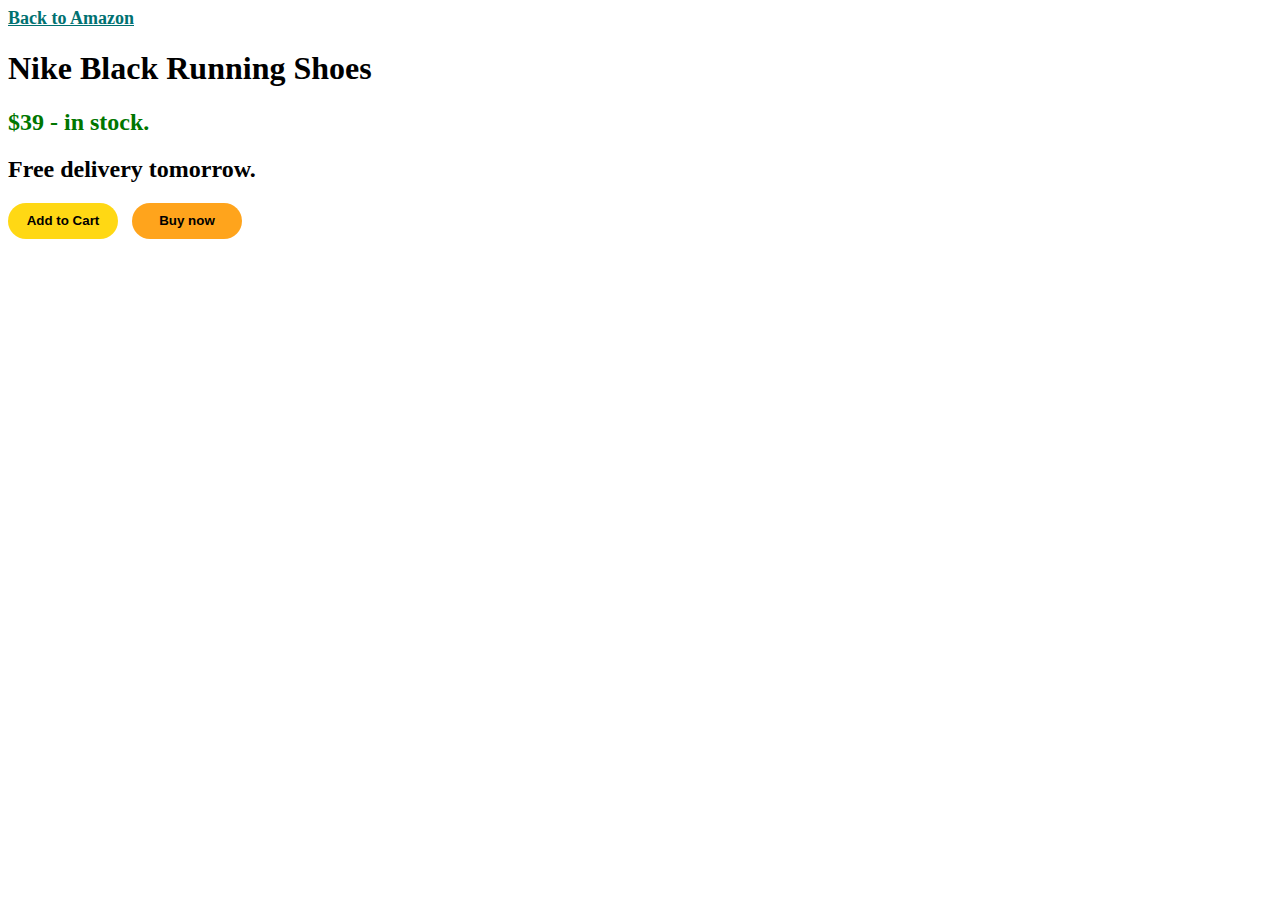
<file: 2.) Transition exercise/index.html>
<!DOCTYPE html>
<html lang="en">
<head>
    <meta charset="UTF-8">
    <meta name="viewport" content="width=device-width, initial-scale=1.0">
    <title>Amazon product menu</title>
    <link rel="stylesheet" href="style.css">
</head>
<body>
    <a href="https://www.amazon.in/" class="link">Back to Amazon</a>

    <h1>Nike Black Running Shoes</h1>

    <h2 class="price">$39 - in stock.</h2>

    <h2>Free delivery  tomorrow.</h2>

    <button class="cart">Add to Cart</button>
    <button class="buy">Buy now</button>

</body>
</html>
</file>
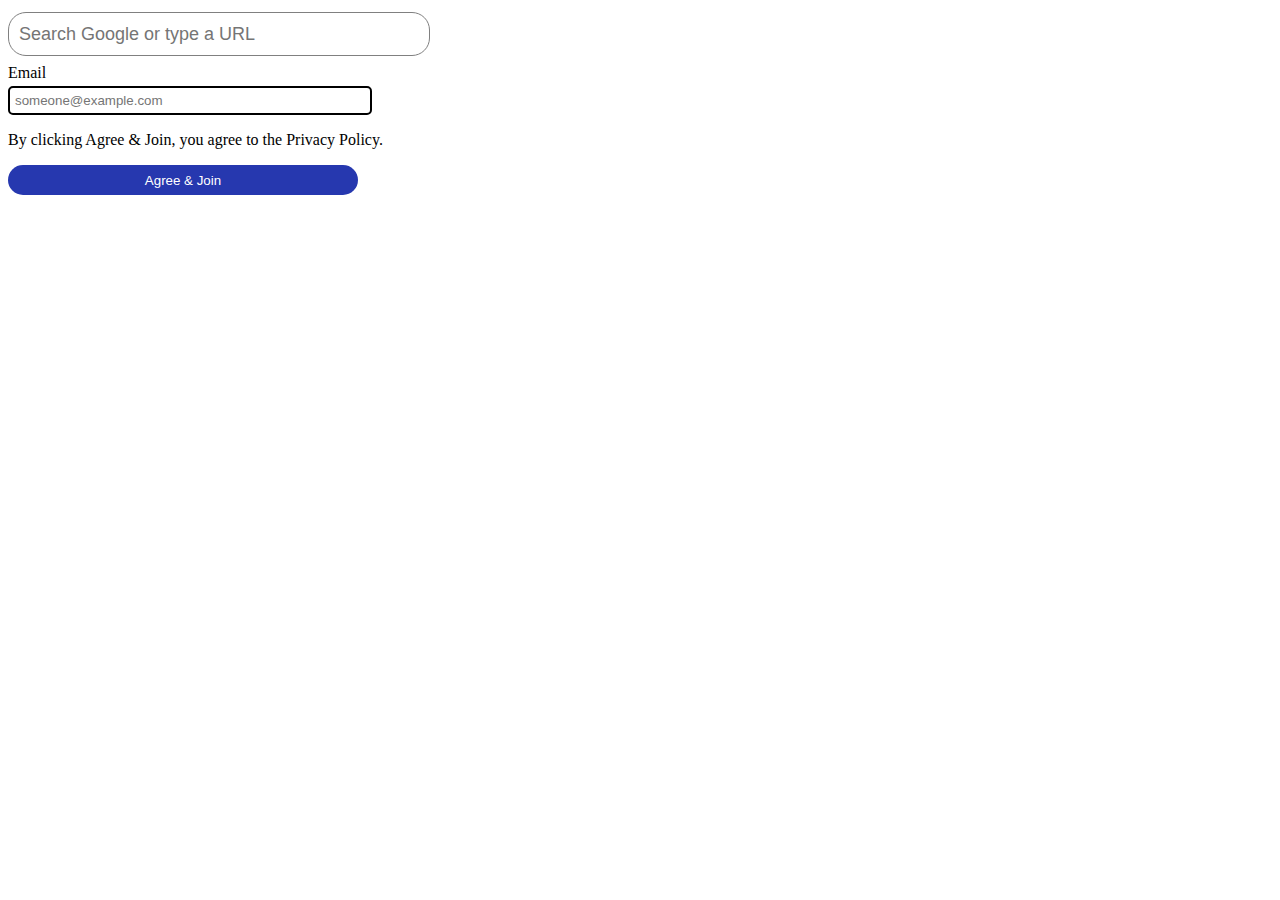
<file: 3.) Image and textbox exercise/index.html>
<!DOCTYPE html>
<html lang="en">
<head>
    <meta charset="UTF-8">
    <meta name="viewport" content="width=device-width, initial-scale=1.0">
    <title>Images and textbox exercise</title>
    <link rel="stylesheet" href="style.css">
</head>
<body>
    <!--Textbox exercises-->

    <!--1.) Google searchbar-->
    <input type="text" class="searchbar" placeholder="Search Google or type a URL">
    <br>

    <!--2.) Linked in signup-->

     <span>Email</span>
     <br>
    <input type="text" class="email" placeholder="someone@example.com">
     
    <p>By clicking Agree & Join, you agree to the Privacy Policy.</p>

    <button class="join">Agree & Join</button>

    <!--3.) X formerly known as twitter UI-->

    

</body>
</html>
</file>
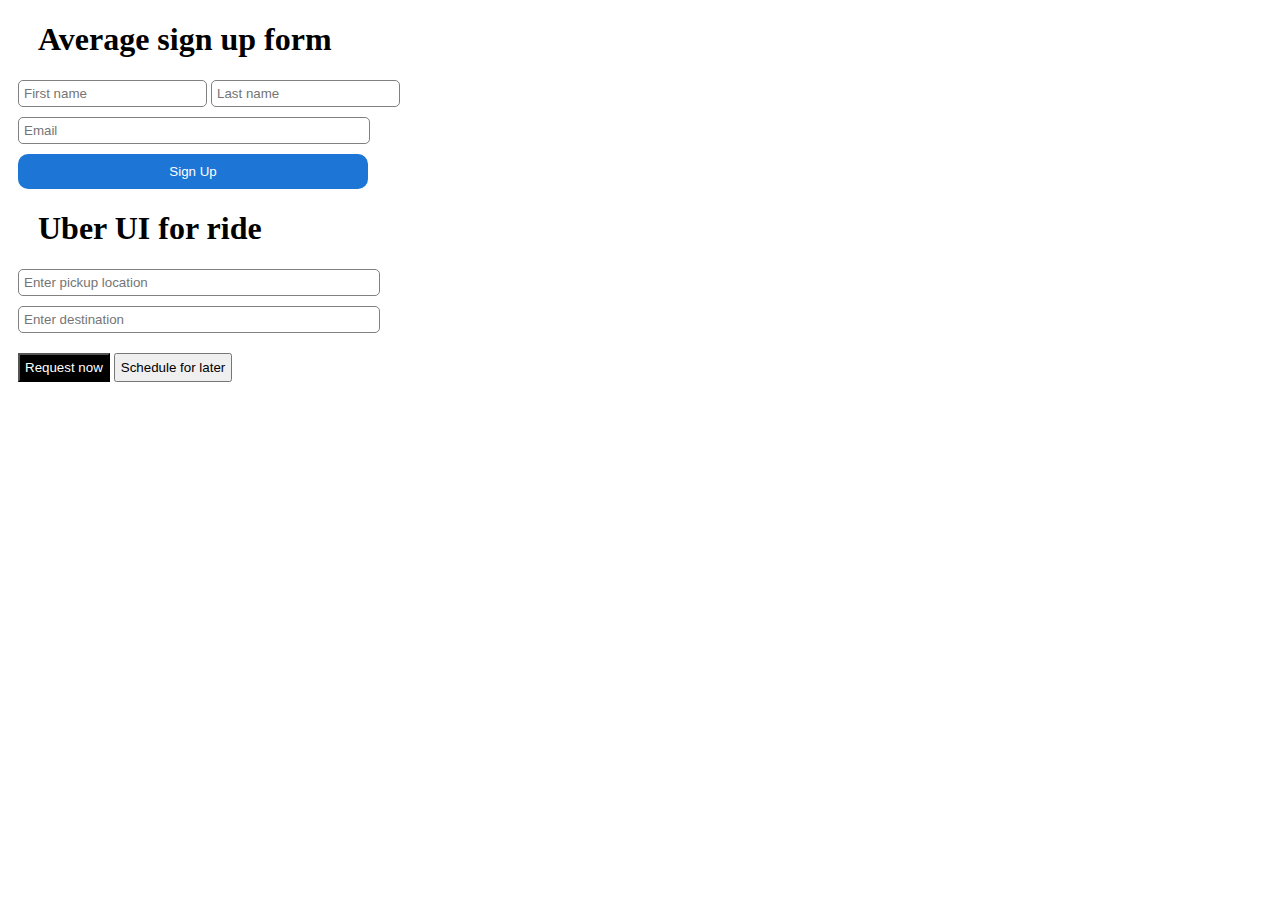
<file: 4.) Display property exercise/index.html>
<!DOCTYPE html>
<html lang="en">
<head>
    <meta charset="UTF-8">
    <meta name="viewport" content="width=device-width, initial-scale=1.0">
    <title>Display property exercise</title>
    <link rel="stylesheet" href="style.css">
</head>
<body>
    <!--Basic Sign up Form using display property-->
    <h1 class="heading">Average sign up form</h1>
    <input type="text" placeholder="First name" id="first">
    <input type="text" placeholder="Last name" id="second">
    <input type="text" placeholder="Email" id="email">
    <button id="btn"> Sign Up</button>


    <!--Uber request ride UI using display-->
    <h1 class="heading">Uber UI for ride</h1>

    <input type="text" placeholder="Enter pickup location" id="pickup">
    <input type="text" placeholder="Enter destination" id="destination">
    <button class="sc-btn" id="req">Request now</button>
    <button class="sc-btn">Schedule for later</button>
</body>
</html>
</file>
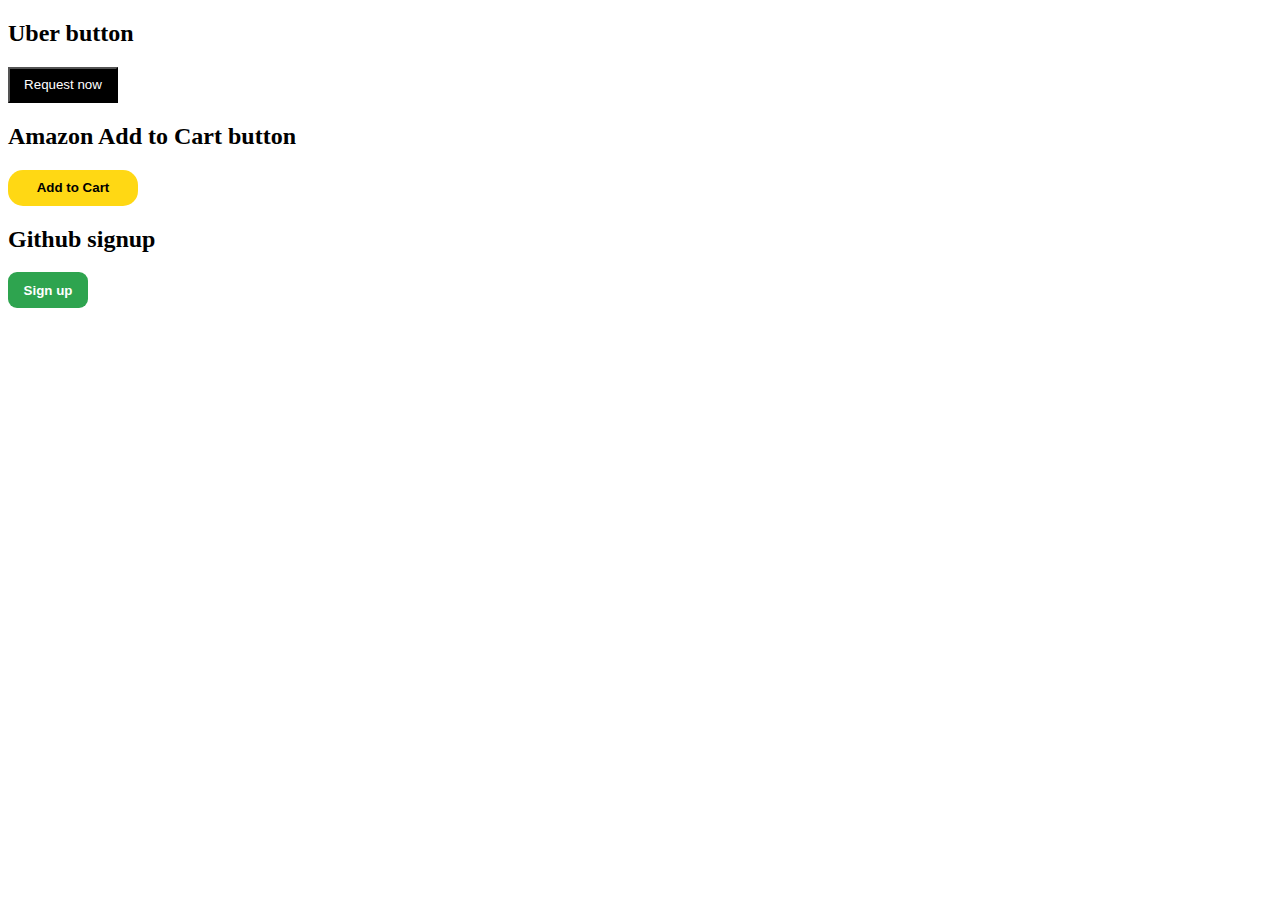
<file: 1.) buttons exercise/FamousButtons.html>
<!DOCTYPE html>
<html lang="en">
<head>
    <meta charset="UTF-8">
    <meta name="viewport" content="width=device-width, initial-scale=1.0">
    <title>Famous organisation buttons</title>
    <link rel="stylesheet" href="style.css">
</head>
<body>
   <!-- 2a Uber Booking button -->
    <h2> Uber button </h2>
    <button class="uber-button">
         Request now
    </button>


    <!-- 2a Amazon Add to Cart button -->
    <h2> Amazon Add to Cart button </h2>
    <button class="Amazon-button">
        Add to Cart
    </button>

     <!-- 2c Github Signup button -->
     <h2> Github signup </h2>
     <button class="Github-button">
         Sign up
     </button>

</body>
</html>
</file>
<file: 2.) Transition exercise/style.css>
.link{
    color: rgb(0,113,113);
    font-weight: bold;
    font-size: large;
    transition: 0.15s;
}

.link:hover{
 color:purple;
}

.price{
    color: rgb(0,118,0);
}

.cart{
    background-color: rgb(255,216,20);
    border: none;
    height: 36px;
    width: 110px;
   border-radius: 40px;
   font-weight: bold;
   margin-right: 10px;
   cursor: pointer;
   transition: box-shadow 0.15s;
}

.cart:hover{
    box-shadow: 5px 5px 10px rgba(0, 0, 0, 0.15);
}

.cart:active{
    opacity: 0.7;
}

.buy{
    background-color: rgb(255,164,28);
    border: none;
    height: 36px;
    width: 110px;
   border-radius: 40px;
   font-weight: bold;
   cursor: pointer;
   transition: box-shadow 0.15s
}

.buy:hover{
    box-shadow: 5px 5px 10px rgba(0, 0, 0, 0.15);
}

.buy:active{
    opacity: 0.7;
}
</file>
<file: 3.) Image and textbox exercise/style.css>
input{
    margin-top: 4px;
}
.searchbar
{
    padding: 10px;
    display: inline-block;
    font-family: arial,sans-serif;
    width: 400px;
    border-radius: 18px;
    border: 0.5px solid gray;
    line-height: 22px;
    font-size: 18px;
    margin-bottom: 8px;
    overflow-x: hidden;
    transition: box-shadow 0.2s;
}

.searchbar:active{
    box-shadow: 5px 5px 10px rgba(0,0,0,0.25);
}

.email{
    padding: 5px;
    width: 350px;
    border: 2px solid rgb(0,0,0);
    border-radius: 5px;
}

.join{
    width: 350px;
    height: 30px;
    border-radius: 15px;
    border: none;
    background-color: rgb(38, 56, 175);
    color: white;
    cursor: pointer;
}
</file>
<file: 4.) Display property exercise/style.css>
input{
    padding: 5px;
    border-radius: 5px;
    border: 1px solid grey;
    overflow-x: hidden;
    margin-bottom: 10px;  
}

.heading{
    margin-left: 30px;
}

#first{
    margin-left: 10px;
}

#email{
    display: block;
    width: 340px;
    margin-left: 10px;
}

#btn{
    display: block;
    width: 350px;
    margin-left: 10px;
    background-color: rgb(29, 118, 213);
    color: white;
    border: none;
    padding: 10px;
    border-radius: 10px;
    cursor: pointer;
    transition: box-shadow 0.3s;
}

#btn:hover{
    background-color: rgb(142, 182, 225);
}

#btn:active{
    box-shadow: 5px 5px 10px rgba(0,0,0,0.15);
}


#pickup{
    margin-top: 10px;
    margin-left: 10px;
    display: block;
    width: 350px;
}

#destination{
    margin-left: 10px;
    display: block;
    width: 350px;
}

.sc-btn{
    padding: 5px;
    cursor: pointer;
    margin-top: 10px;
}

#req{
    color: white;
    background-color: rgb(0,0,0);
    margin-left: 10px;
}
</file>
<file: 1.) buttons exercise/style.css>
.uber-button
{
    background-color: rgb(0,0,0);
    color: white;
    margin-right: 8px;
    height: 36px;
    width: 110px;
    cursor: pointer;
}

.Amazon-button
{
    background-color: rgb(255,216,20);
    color: black;
    border: none;
    border-radius: 15px;
    height: 36px;
    width: 130px;
    cursor: pointer;
    font-weight: bold;
    font-size: 200;
}

.Github-button
{
    background-color: rgb(46,164,79);
    color: white;
    border: none;
    height: 36px;
    width: 80px;
    border-radius: 9px;
    cursor: pointer;
    font-weight: bold;
}
</file>
